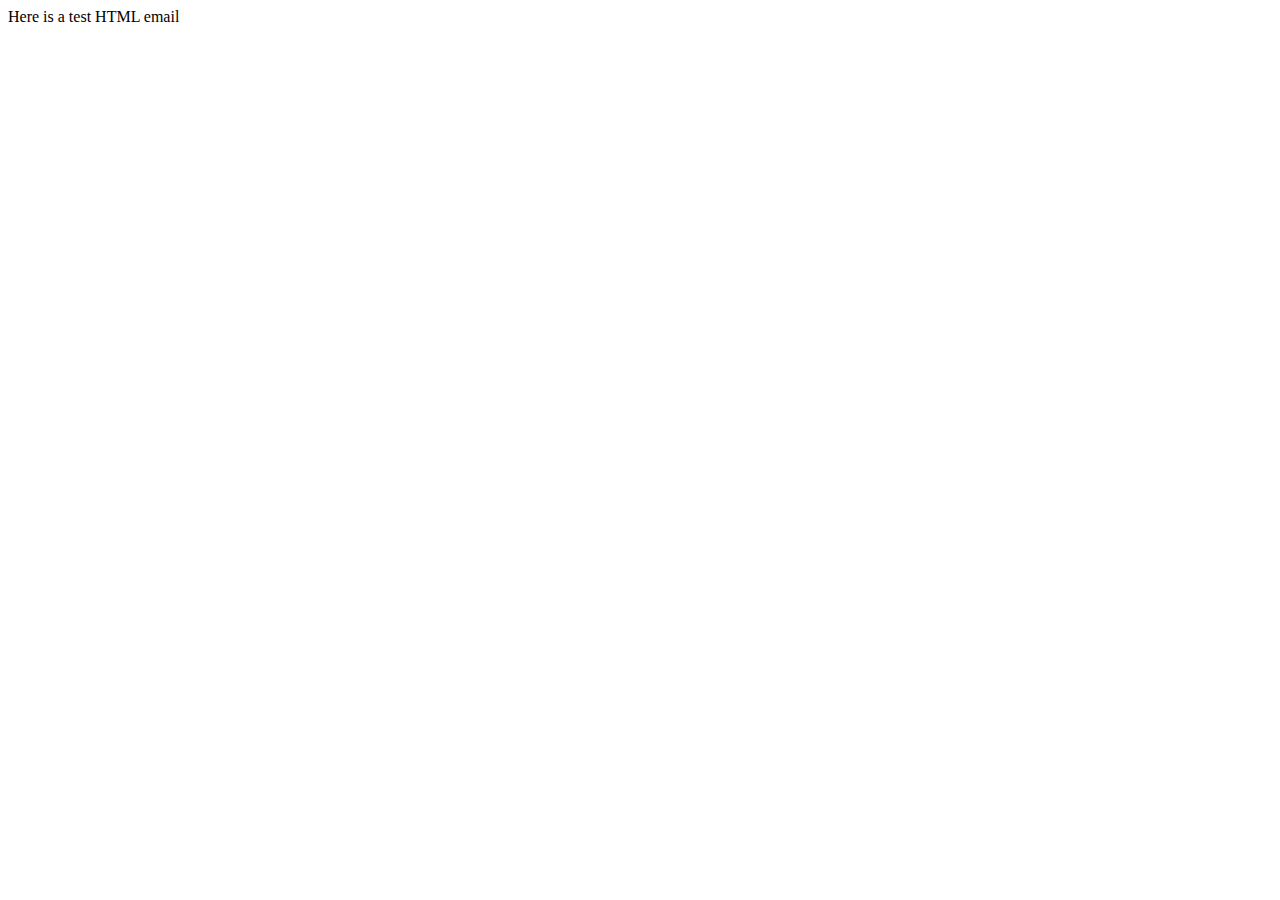
<file: sites/all/libraries/phpmailer/test/contents.html>
<!DOCTYPE HTML PUBLIC "-//W3C//DTD HTML 4.01 Transitional//EN">
<html>
  <head>
    <title>Email test</title>
    <meta http-equiv="Content-Type" content="text/html; charset=UTF-8">
  </head>
  <body>
	<p>Here is a test HTML email</p>
  </body>
</html>
</file>
